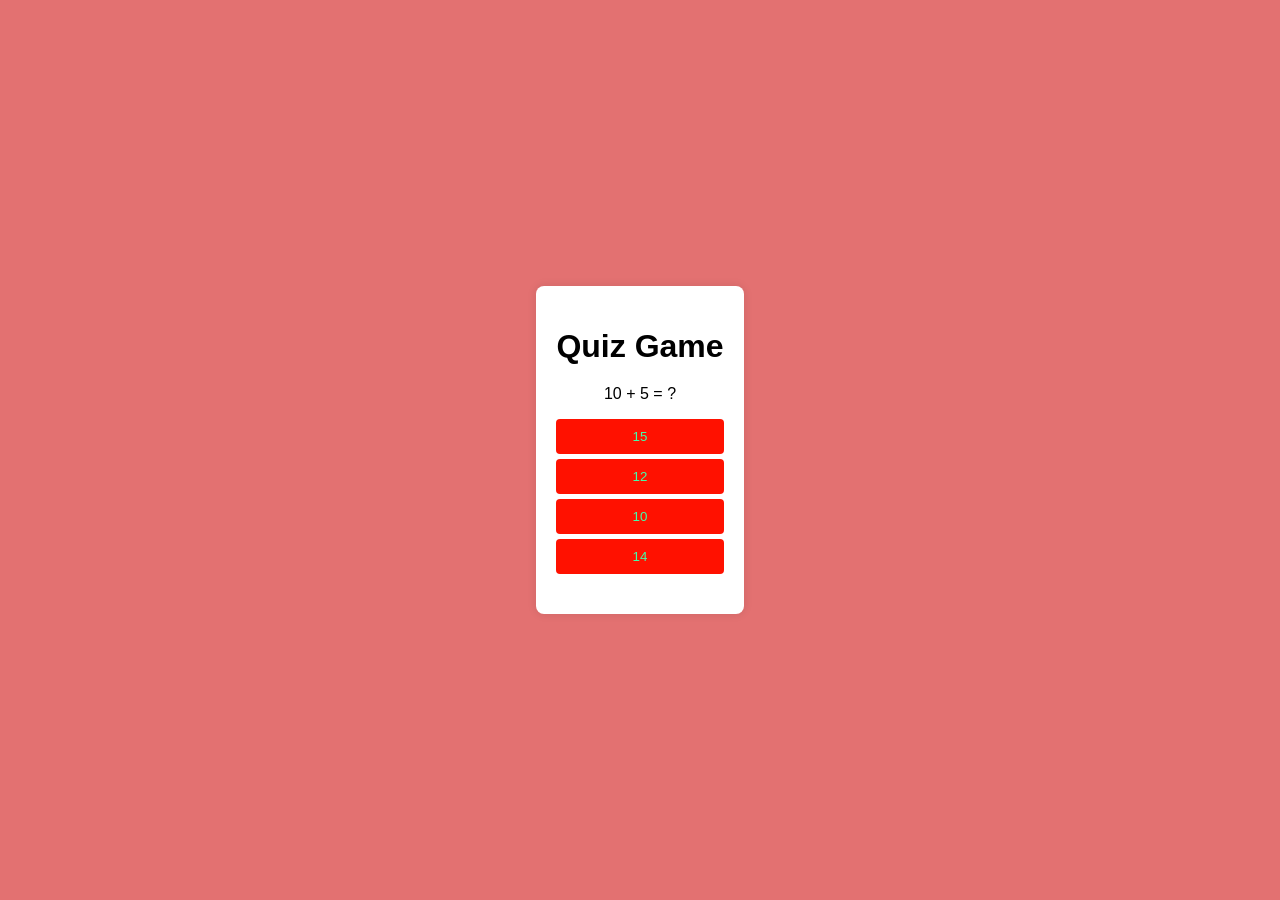
<file: done.html>
<!DOCTYPE html>
<html lang="en">
<head>
    <meta charset="UTF-8">
    <meta name="viewport" content="width=device-width, initial-scale=1.0">
    <title>Simple Quiz Game</title>
    <link rel="stylesheet" href="st.css">
</head>
<body>
    <div class="quiz-container">
        <h1>Quiz Game</h1>
        <p id="question">Question will appear here</p>
        <div class="options">
            <button class="option" onclick="checkAnswer(this)">Option 1</button>
            <button class="option" onclick="checkAnswer(this)">Option 2</button>
            <button class="option" onclick="checkAnswer(this)">Option 3</button>
            <button class="option" onclick="checkAnswer(this)">Option 4</button>
        </div>

        <p id="result"></p>
        <button id="next" onclick="nextQuestion()">Next Question</button>
        <button id="reset" onclick="resetGame()">Play Again</button>
    </div>
    <script src="scr.js"></script>
    
</body>
</html>
</file>
<file: st.css>
body {
    font-family: Arial, sans-serif;
    display: flex;
    justify-content: center;
    align-items: center;
    height: 100vh;
    margin: 0;
    background-color: #e37171;
}

.quiz-container {
    text-align: center;
    background-color: #fff;
    padding: 20px;
    border-radius: 8px;
    box-shadow: 0 0 10px rgba(0, 0, 0, 0.1);
}

h1 {
    margin-bottom: 20px;
}

.options {
    margin-bottom: 20px;
}

.option {
    display: block;
    width: 100%;
    padding: 10px;
    margin: 5px 0;
    border: none;
    background-color: #ff1100;
    color: rgb(66, 255, 170);
    border-radius: 4px;
    cursor: pointer;
    transition: background-color 0.3s ease;
    transition: 1s;
}

.option:hover {
    background-color: #0056b3;
    border-radius:50%;
}

.option.disabled {
    background-color: grey;
    cursor: not-allowed;
}

#result {
    font-size: 18px;
    font-weight: bold;
    text-align: center;
    justify-content: center;
    background-color: #94d6a3;
    color: aliceblue;
}

#reset {
    display: none;
    padding: 10px 20px;
    background-color: #28a745;
    color: white;
    border: none;
    border-radius: 4px;
    cursor: pointer;
    transition: background-color 0.3s ease;
}

#reset:hover {
    background-color: #218838;
}
/* Previous CSS code remains unchanged */
#next {
    display: none;
    padding: 10px 20px;
    background-color: #ffc107;
    color: white;
    border: none;
    border-radius: 4px;
    cursor: pointer;
    transition: background-color 0.3s ease;
}

#next:hover {
    background-color: #e0a800;
}
</file>
